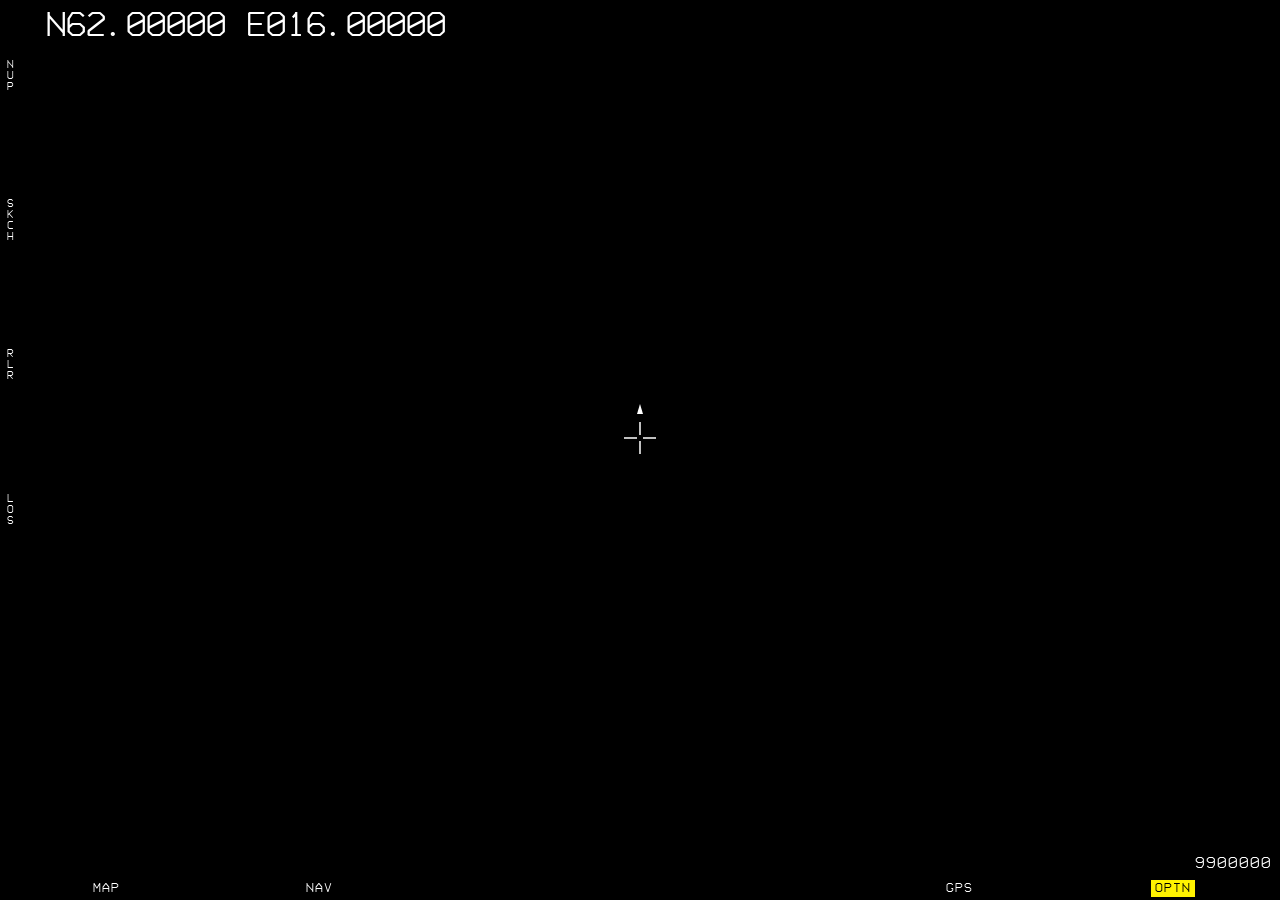
<file: map/mobile/index.html>
<!DOCTYPE html>
<html lang="en">
<head>
<meta charset="utf-8">
<meta name="viewport" content="width=device-width, initial-scale=1, maximum-scale=1, user-scalable=no, viewport-fit=cover">
<meta name="apple-mobile-web-app-capable" content="yes">
<meta name="mobile-web-app-capable" content="yes">
<meta name="apple-mobile-web-app-status-bar-style" content="black-translucent">
<meta name="apple-mobile-web-app-title" content="MFD MAP">
<meta name="theme-color" content="#000000">
<link rel="manifest" href="manifest.webmanifest">
<link rel="apple-touch-icon" href="icon-180.png">
<title>MFD MAP</title>
<!-- Palett, font, kompass, skalstock och DIAG ur datorns stilmallar - ingen kopia -->
<link rel="stylesheet" href="../../ui/layout.css">
<link rel="stylesheet" href="../../ui/style.css">
<link rel="stylesheet" href="../map.css">
<link rel="stylesheet" href="mobile.css">
</head>
<body>
  <div id="m-app">
    <div id="m-stage">
      <canvas id="m-map"></canvas>
      <!-- Laddning overst, koordinater (kartans mitt, min position, vald punkt), kompass -->
      <div id="m-load"><div id="m-load-bar"></div></div>
      <div id="m-hud"><div id="m-center"></div><div id="m-pos"></div><div id="m-sel"></div></div>
      <div id="map-compass">
        <svg viewBox="-50 -50 100 100" width="72" height="72">
          <g id="map-compass-rot">
            <circle r="40" class="cr-ring"/>
            <path d="M0,-40 L0,-34 M40,0 L34,0 M0,40 L0,34 M-40,0 L-34,0" class="cr-tick"/>
            <polygon points="0,-36 8,0 -8,0" class="cr-north"/>
            <polygon points="0,36 8,0 -8,0" class="cr-south"/>
            <text x="0" y="-44" class="cr-n">N</text>
          </g>
        </svg>
        <div id="map-compass-up"></div>
      </div>
      <div id="m-lower">
        <!-- Nederkantens langd i meter -->
        <div id="m-foot">
          <div id="map-scale"><span id="map-scale-txt"></span></div>
        </div>
      </div>
      <!-- Vanster kant, slot 1 overst, vertikal text. Tomma slots tar inga tryck -->
      <div id="m-side"></div>
      <!-- Syns medan ERSE halls ned -->
      <div id="m-erase" hidden>ERASE</div>
      <!-- OFFL: status medan rutorna sparas -->
      <div id="m-offl" hidden></div>
      <!-- Helskarmspanel (MAP, NAV, GOTO, OPTN, DIAG) -->
      <div id="m-panel" hidden></div>
    </div>
    <!-- Slot 1-6: bottenmarginalen -->
    <div id="m-bar"></div>
  </div>
  <input id="m-file" type="file" accept=".json,application/json" hidden>

<!-- DIAG forst: fangar aven fel under uppstarten. Aldrig config.js, store.js eller map/data/ -->
<script src="../diag.js"></script>
<script src="../sources.js"></script>
<script src="../mapview.js"></script>
<script src="../gpkg.js"></script>
<script src="../layers.js"></script>
<script src="../vtiles.js"></script>
<script src="../coords.js"></script>
<script src="../scale.js"></script>
<script src="../tools.js"></script>
<script src="../terrain.js"></script>
<script src="../draw.js"></script>
<script src="../lists.js"></script>
<script src="../marks.js"></script>
<script src="../export.js"></script>
<script src="touch.js"></script>
<script src="gps.js"></script>
<script src="offline.js"></script>
<script src="app.js"></script>
</body>
</html>
</file>
<file: ui/layout.css>
/* =====================================================================
   layout.css  -  SINGLE SOURCE OF TRUTH for MFD:ns layout och farger.

   Ingen sida och ingen vy far definiera egna skarmkoordinater. Allt
   harleds ur tokens harunder - andra --bezel eller --osb-w pa ETT stalle
   och hela panelen flyttar sig.

   Laddas FORE style.css (som bara stylar innehallet i varje vy).

   SLOTS
     DsMain      540x540  centrerad          -> .ds-main
     DsMainEX    640x640  hela displayen     -> .ds-mainex
     DsCornerTL/TR/BL/BR  70x70 i hornen     -> .ds-corner-*
     OSBslot0-19 46x30 runt kanten           -> .osb + .osb-<sida> + --i

   GEOMETRI (harledd, verifierat overlappsfri)
     Kantband 50 px. OSB-centrum = bezel + pitch*(i+0.5) = 104/212/320/428/536.
     Slotsen ar smalare an delningen, sa 70x70-hornen krockar aldrig.

   Se docs/ui-layout.md.
   ===================================================================== */

:root{
  /* ---- Palett (punkt 7) - skapa INGA nya fargvarianter ---- */
  --c-white:#ffffff;
  --c-red:#e60000;
  --c-yellow:#fff200;
  --c-green:#09ff00;
  --c-blue:#00f2ff;
  --c-magenta:#ff00d9;

  /* TEMAFARGEN = VIT. Namnen --green/--green-rgb/--green-dim ar historiska
     och behalls for att ui/radar.js laser dem via getComputedStyle - att doopa
     om dem vore en orelaterad refaktorering. Fargcyklingen (COLOR-knappen) ar
     borttagen, sa detta ar ett FAST varde: byt har for att byta huvudfarg.
     --green-dim = 50 % av temafargen (etiketter/siffror/ramar). */
  --green:var(--c-white);
  --green-rgb:255,255,255;
  --green-dim:rgb(128,128,128);
  --bg:#000000;

  /* ---- Display + slots ---- */
  --disp:640px;
  --bezel:50px;                 /* kantbandet dar OSB:erna sitter */
  --ds-main:540px;              /* = disp - 2*bezel */
  --ds-corner:70px;
  --ds-pad:10px;                /* innermarginal i DsMain */

  /* ---- OSB ---- */
  /* Slotens yta = markeringsramen = den fargade plattan.
     Bredden ar INTE langre takad av kantbandet: sidokolumnerna ankras numera i
     skarmkanten (left:0 / right:0) istallet for att centreras i bandet, sa de
     far vara bredare an --bezel. Det de da vaxer in over ar DsMains ytterkant,
     dar ingen vy har innehall (--ds-pad haller undan det).
     Hojden: tva textrader ar 2 x 17 px + 2 px ram = 36, sa 40 ger bada raderna
     plats med 2 px over. Vid 30 skar ramen genom rad 2. */
  --osb-w:56px;
  --osb-h:40px;
  --osb-font:17px;              /* BADA raderna - rad 2 ar lika stor som rad 1 */
  /* Delning mellan OSB-centrum. Rader och kolumner har EGNA varden: den
     fysiska knappdelningen ar inte densamma i sid- som i hojdled.
       X (topp/botten) - raden centreras kring displayens mitt.
       Y (vanster/hoger) - kolumnen ankras i NEDERSTA sloten (OSB 9 och 15) och
         vaxer uppat, sa den krymper mot botten nar pitch minskar.
         Tumregel: 1 px mindre pitch-y = 4 px lagre for oversta sloten (5/19). */
  --osb-pitch-x:100px;
  --osb-pitch-y:96px;
  --osb-y-anchor:520px;         /* centrum for OSB 9 / 15 - flyttar hela kolumnen */
  --osb-ind-w:40px;             /* vit indikator vid knapptryck */
  --osb-ind-h:20px;

  /* ---- ProgBar ---- */
  --pb-h:8px;                   /* standard */
  --pb-h-thin:3px;              /* MEDIA/OSC-varianten */
}

/* ===== Rot ============================================================ */
#mfd{ position:relative; width:var(--disp); height:var(--disp); overflow:hidden; }

/* ===== Data Slots ===================================================== */
.ds{ position:absolute; }
.ds-mainex{ left:0; top:0; width:var(--disp); height:var(--disp); z-index:0; }
.ds-main{
  left:var(--bezel); top:var(--bezel);
  width:var(--ds-main); height:var(--ds-main);
  z-index:1;
  border:1px solid var(--green-dim);
}
/* Hornen ar POSITIONERINGSCONTAINRAR. De ligger kant-i-kant med fonstret,
   sa innehall som ankras mot samma horn behaller exakt sina pixelvarden.
   overflow:visible - sliders sticker ut nagra px utanfor 70x70. */
.ds-corner{ width:var(--ds-corner); height:var(--ds-corner); overflow:visible; z-index:2; }
.ds-corner-tl{ left:0; top:0; }
.ds-corner-tr{ left:calc(var(--disp) - var(--ds-corner)); top:0; }
.ds-corner-bl{ left:0; top:calc(var(--disp) - var(--ds-corner)); }
.ds-corner-br{ left:calc(var(--disp) - var(--ds-corner)); top:calc(var(--disp) - var(--ds-corner)); }

/* ===== OSB-slots ====================================================== */
#osb-layer{ position:absolute; left:0; top:0; width:var(--disp); height:var(--disp); z-index:3; }

.osb{
  position:absolute;
  width:var(--osb-w); height:var(--osb-h);
  /* Texten ankras mot OVERKANTEN men centreras vagratt kring slotens
     lodrata mittlinje. Vore den centrerad aven lodratt skulle rad 1 hoppa
     uppat sa fort en rad 2 dyker upp (jfr AFK/OFF mot VOL) - knapparna
     skulle da inte ligga i linje med varandra. */
  display:flex; flex-direction:column; align-items:center;
  /* justify-content satts per SIDA harunder - texten orienteras mot den
     skarmkant sloten sitter narmast. */
  text-align:center;
  border:1px solid transparent;
  overflow:visible;             /* rad 2 och S-rader far spilla ut nedat */
}
/* Positionen raknas HELT ur tokens + --i (0-4), som components.js satter. */
.osb-top,.osb-bottom{
  left:calc(var(--disp) / 2 + var(--osb-pitch-x) * (var(--i) - 2) - var(--osb-w) / 2);
}
/* i = 4 ar den NEDERSTA sloten i bada kolumnerna (hoger 5-9, vanster 19-15),
   dvs OSB 9 respektive 15. Den ligger stilla pa --osb-y-anchor; de ovanfor
   dras nedat nar --osb-pitch-y minskar. */
.osb-left,.osb-right{
  top:calc(var(--osb-y-anchor) + var(--osb-pitch-y) * (var(--i) - 4) - var(--osb-h) / 2);
}
.osb-top{    top:calc((var(--bezel) - var(--osb-h)) / 2); }
.osb-bottom{ top:calc(var(--disp) - var(--bezel) + (var(--bezel) - var(--osb-h)) / 2); }
/* Ankrade i skarmkanten, inte centrerade i kantbandet - sa slotbredden kan
   overstiga --bezel utan att hamna utanfor displayen. */
.osb-left{   left:0; }
.osb-right{  left:calc(var(--disp) - var(--osb-w)); }

/* TEXTORIENTERING EFTER NARMASTE SKARMKANT.
   Overraden mot overkanten, underraden mot underkanten, kolumnerna centrerade.
   Tryckindikatorn foljer samma orientering (se .osb-ind langre ner) - annars
   skulle den hamna pa fel stalle nar texten inte langre ar toppankrad. */
.osb-top    { justify-content:flex-start; }
.osb-bottom { justify-content:flex-end; }
.osb-left, .osb-right{ justify-content:center; }

.osb.current{ border-color:var(--green); background:rgba(var(--green-rgb),.13); }
.osb.empty .lbl{ color:var(--green-dim); opacity:.35; }
/* TOGGLE PA (av/pa-funktioner): svart text i en vit ifylld ruta runt BARA
   texten. Satts av setPage (data.on) eller window.setOn(n, pa). Flerlagestogglar
   (ORI NUP/TRUE m.fl.) visar i stallet laget pa rad 2 (submode). */
.osb.on .lbl{ display:inline-block; background:var(--green); color:#000;
  -webkit-text-stroke:0.7px #000; padding:3px 3px 0; top:-2px; }
/* svart kontur = lite tjockare text. Padding + top:-2px flyttar RUTAN 2 px upp
   medan texten star kvar (glyferna sitter lagt i radhojden). */
/* Tva rader (rad 2 = submode): EN vit ruta over hela sloten, bada raderna svarta. */
.osb.on:has(.submode:not(:empty)){ background:var(--green); }
.osb.on:has(.submode:not(:empty)) .lbl{ background:none; padding:0; top:0; }
.osb.on:has(.submode:not(:empty)) .lbl,
.osb.on:has(.submode:not(:empty)) .submode{ color:#000; -webkit-text-stroke:0.7px #000; }

/* ---- Rad 1 = etikett, rad 2 = submode. Max 4 tecken per rad. ----
   Tjock svart outline -> lasbart mot radarns bakgrund. Ofarligt pa ovriga
   sidor (svart mot svart bakgrund). */
.osb .lbl{
  display:block; white-space:nowrap;
  font-size:var(--osb-font); font-weight:700; letter-spacing:1px; line-height:1;
  -webkit-text-stroke:2.5px #000; paint-order:stroke fill;
}
.osb .submode{
  display:block; white-space:nowrap;
  font-size:var(--osb-font); line-height:1; letter-spacing:1px;   /* vit som rad 1 */
  -webkit-text-stroke:2px #000; paint-order:stroke fill;
}
.osb .submode:empty{ display:none; }

/* ---- Variant S (Small): kompakt datautlasning, upp till 3 rader ----
   Samma fysiska slot - bara annan typografi. Valjs per knapp via
   size:"S" i pages/ eller window.setOsbSize(n,'S') i runtime. */
.osb-s .lbl{ font-size:12px; line-height:1.2; }
.osb-s .lbl .sr{ display:block; font-size:12px; line-height:1.2; white-space:nowrap; }
.osb-s .submode{ font-size:11px; }

/* ---- Knappnummer: OVERLAY, paverkar aldrig radlayouten ----
   Ligger OVANFOR sloten. Sedan texten ankras mot overkanten finns det ingen
   ledig yta kvar inne i rutan - dar skulle numret hamna ovanpa etiketten. */
.osb-num{
  position:absolute; top:-11px; left:50%; transform:translateX(-50%);
  font-size:9px; font-weight:400; letter-spacing:0;
  color:var(--green-dim); pointer-events:none;
  -webkit-text-stroke:2px #000; paint-order:stroke fill;
}
body.hide-numbers .osb-num{ display:none; }
/* Testsidan har inga etiketter alls - da far numret hela rutan. */
body.test-mode .osb-num{ position:static; transform:none; font-size:var(--osb-font);
  color:var(--green); display:block; }

/* ---- Nedtryckt: 30x15 vit indikator ----
   Ligger BAKOM texten och i linje med RAD 1. Med toppankrad text finns ingen
   ledig yta inne i sloten, sa en indikator ovanpa skulle strecka over etiketten.
   Texten har svart outline och blir darfor fullt lasbar mot det vita faltet. */
.osb-ind{
  position:absolute; left:50%; transform:translateX(-50%);
  top:calc((1em - var(--osb-ind-h)) / 2);      /* overraden: i linje med rad 1 */
  width:var(--osb-ind-w); height:var(--osb-ind-h);
  background:var(--c-white); display:none; pointer-events:none;
  z-index:0;
}
.osb .lbl, .osb .submode{ position:relative; z-index:1; }   /* texten ovanpa faltet */
/* Samma kantorientering som texten. */
.osb-left .osb-ind, .osb-right .osb-ind{ top:50%; transform:translate(-50%,-50%); }
.osb-bottom .osb-ind{ top:auto; bottom:calc((1em - var(--osb-ind-h)) / 2); }
.osb.active .osb-ind{ display:block; }

/* Farglagd bakgrund pa HELA sloten - exakt samma yta som markeringsramen
   (.osb.current), inte bara bakom textens glyfer. Anvands av GHPC:s sakring:
   gron = SAFE (vapnen sparrade), gul = ARM.
   Ligger EFTER .osb.current med samma specificitet och vinner darfor over
   dess bakgrund. */
.osb.bg-safe{ background:var(--c-green); }
.osb.bg-arm { background:var(--c-yellow); }

/* Pa fargad platta blir texten SVART. Outlinen byter till plattans farg -
   en svart outline runt svart text vore osynlig, och en ljus skulle gora
   glyferna luddiga. */
.osb.bg-safe .lbl, .osb.bg-safe .submode{ color:#000; -webkit-text-stroke:2px var(--c-green); }
.osb.bg-arm  .lbl, .osb.bg-arm  .submode{ color:#000; -webkit-text-stroke:2px var(--c-yellow); }

/* Tryckmarkoren ska synas OVANPA text och platta. Bara har - pa vanliga
   knappar ligger den kvar BAKOM texten, annars streckar den over etiketten
   (det var ett medvetet val nar toppankrad text infordes). */
.osb.bg-safe .osb-ind, .osb.bg-arm .osb-ind{ z-index:3; }

/* Blinkande RAM (inte hela knappen). GHPC: vald ammunition som annu inte natt
   patronlaget blinkar, medan den som ligger i loppet har solid ram - sa man ser
   direkt att bytet inte gatt igenom an. Animation slar vanliga deklarationer,
   sa den vinner over .osb.current utan !important. */
@keyframes osb-lit-blink{
  0%,49%  { border-color:var(--green); background:rgba(var(--green-rgb),.13); }
  50%,100%{ border-color:transparent; background:transparent; }
}
.osb.lit-blink{ animation:osb-lit-blink .6s steps(1,end) infinite; }

/* Blink: hall-in-varning pa STOP / SYS OFF (mellan 2s och 4s) */
@keyframes osb-blink{ 0%,49%{ opacity:1; } 50%,100%{ opacity:.12; } }
.osb.blink{ animation:osb-blink .5s steps(1,end) infinite; }

/* ===== ProgBar ======================================================== */
/* Standard 8 px. MEDIA/OSC anvander .thin (3 px) - den look som redan ar
   godkand dar. Langden ar flexibel (satts av anvandaren av komponenten). */
.pb{ width:100%; height:var(--pb-h); overflow:hidden; background:rgba(var(--green-rgb),.18); }
.pb.thin{ height:var(--pb-h-thin); }
.pb-fill{ display:block; height:100%; width:0%; background:var(--green); }
.pb-fill.c-white{ background:var(--c-white); }
.pb-fill.warn{ background:var(--c-yellow); }
.pb-fill.crit{ background:var(--c-red); }

/* ===== Gauge ========================================================== */
/* TELEM:s design ar source of truth: 200-graders bage (220 -> 20 grader),
   gapet nere till hoger dar digitalrutan sitter SOM EN DEL av gaugen.
   Byggs av makeGauge()/makeNetGauge() i components.js. */
.gauge{ width:150px; text-align:center; }
.gauge svg{ width:150px; height:117px; display:block; }
.g-dial{ fill:none; stroke:var(--green); stroke-width:2; stroke-linecap:butt; }
.g-red{ fill:none; stroke:var(--c-red); stroke-width:3; stroke-linecap:butt; }
.g-needle{ stroke:var(--green); stroke-width:2.5; transition:transform .6s ease; }
.g-needle.hot{ stroke:var(--c-red); }
.g-box{ fill:#000; stroke:var(--green); stroke-width:1.5; }
.g-val{ fill:var(--green); font-size:15px; font-weight:700;
        font-family:'ViperDisplay',"Consolas",monospace; }
.g-val.hot{ fill:var(--c-red); }
.g-label{ font-size:12px; letter-spacing:2px; color:var(--green-dim); }
.g-label:empty{ display:none; }
/* Storlekar: samma gauge, bara skalad (allt i SVG:n foljer med, aven
   siffrorna). Ingen designvariant - geometrin ar densamma. */
.gauge.g-m{ width:118px; }
.gauge.g-s{ width:86px; }
.gauge.g-m svg, .gauge.g-s svg{ width:100%; height:auto; }
/* NET-gaugens tva visare: temafargen = upload, bla = download */
.g-needle.n-down{ stroke:var(--c-blue); }
text.g-val.n-down{ fill:var(--c-blue); stroke:none; font-size:13px; }
text.g-val.n-up{ font-size:13px; }

/* DCLT (RADAR-sidan): doljer en OSB-plats utan att flytta nagot.
   visibility, inte display - slotgeometrin ska ligga kvar orord. */
.osb.dclt-hidden{visibility:hidden}
</file>
<file: ui/style.css>
/* =====================================================================
   style.css  -  INNEHALLSSTYLING per vy.

   All GEOMETRI (slots, OSB-positioner) och alla FARGER ligger i
   layout.css - lagg inga skarmkoordinater eller nya fargvarianter har.
   En vy fyller sin slot; den vet inte var sloten sitter.
   ===================================================================== */

@font-face{
  font-family:'ViperDisplay';
  src:url('fonts/ViperDisplay-Bold.ttf') format('truetype');
  font-weight:100 900;
  font-style:normal;
}
*{box-sizing:border-box; margin:0; padding:0; border-radius:0;}
html,body{
  width:100%; height:100%; overflow:hidden;
  background:var(--bg);
  font-family:'ViperDisplay',"Consolas","Lucida Console",monospace;
  color:var(--green);
  user-select:none; cursor:default;
}
/* Panelen skalas av app.js (fitToWindow) och centreras har, sa en eventuell
   overbliven remsa hamnar jamnt fordelad istallet for allt pa ena sidan. */
body{ display:flex; align-items:center; justify-content:center; }

/* ===== Vyer i DsMain =================================================
   OBS: deklarera INTE display i en #view-*-regel - en ID-regel har hogre
   specificitet an .view[hidden]{display:none}, sa vyn skulle da aldrig
   doljas (lag kvar pa ALLA sidor). */
.view{
  position:absolute; inset:0; padding:var(--ds-pad);
  display:flex; flex-direction:column; align-items:center; justify-content:center;
}
.view[hidden]{ display:none; }
.title{ position:absolute; top:12px; left:0; right:0; text-align:center;
        font-size:15px; letter-spacing:3px; opacity:.6; }

/* ===== Fonster-overlays ==============================================
   Sliders och ringen ligger i sina hornslots (DsCornerTL/TR/BL). De ar
   ankrade mot SAMMA horn som sloten, sa pixelvardena ar identiska med
   fore slot-migreringen. */
#focus-frame{ position:fixed; inset:5px; border:4px solid var(--green); pointer-events:none; display:none; z-index:50; }
body.note-input #focus-frame{ display:block; }
/* Huvudvolym (DsCornerTL) */
#master-vol{ position:absolute; top:27px; left:52px; width:8px; height:50px; background:rgba(var(--green-rgb),.16); display:none; }
#master-vol .mv-fill{ position:absolute; left:0; bottom:0; width:100%; background:var(--green); }
/* MFD-bakgrundsljus (DsCornerBL) */
#backlight{ position:absolute; bottom:27px; left:52px; width:8px; height:50px; background:rgba(var(--green-rgb),.16); display:none; }
#backlight .bl-fill{ position:absolute; left:0; bottom:0; width:100%; background:var(--green); }
/* UI-fonstrets egen ljusstyrka (DsCornerTR) */
#screen-bright{ position:absolute; top:27px; right:52px; width:8px; height:50px; background:rgba(var(--green-rgb),.16); display:none; }
#screen-bright .sb-fill{ position:absolute; left:0; bottom:0; width:100%; background:var(--green); }

/* ===== RADAR (DsMainEX) ==============================================
   Canvasen fyller hela displayytan, bakom OSB-lagret. I radarlage ar
   #mfd genomskinligt for musen sa muspekaren nar canvasen (knapparna ar
   fysiska - inget i OSB-lagret behover mus). */
#radar-full{ position:absolute; inset:0; }
#radar-full[hidden]{ display:none; }
#radar-full canvas{ width:100%; height:100%; display:block; }
body.radar-mode .ds-main{ border-color:transparent; }
body.radar-mode .title{ display:none; }
body.radar-mode #mfd{ pointer-events:none; }
body.radar-mode #radar-full{ pointer-events:auto; }
/* Anpassad muspekare pa RADAR. Faller tillbaka pa vanlig pil om filen saknas. */
body.radar-mode, body.radar-mode *{ cursor:url('cursor.png') 22 22, auto; }
/* RADAR SCALE-pilar (19=upp/18=ner): SVG-chevron injiceras av app.js.
   Chevronen ar 20 px hog och ankras - som all etikettext - mot slotens
   OVERKANT. Den knuffas darfor ned sa den hamnar lodratt centrerad i sloten:
   (osb-h - 2*ram - svg-hojd) / 2 = (30 - 2 - 20) / 2 = 4 px. */
body.radar-mode #osb-19 .lbl svg, body.radar-mode #osb-18 .lbl svg{
  display:block; transform:translateY(4px);
}

/* ===== WTHR - allt inom DsMain: tidslinje, karta, METAR ================ */
#wthr-scale{ font-size:var(--osb-font); letter-spacing:0; color:var(--green); }
/* Kartan fyller HELA DsMain; tidslinjen och inforaden ligger ovanpa, tatt
   mot over- resp. underkanten (svart kontur sa texten syns mot kartan). */
#view-wthr{ padding:0; }
#wthr-canvas{ position:absolute; top:0; bottom:0; left:24px; width:calc(100% - 48px); height:100%; display:block; }
#wthr-tl{ position:absolute; left:0; right:0; top:0; height:30px; width:100%; display:block; pointer-events:none; }
#wthr-info{ position:absolute; left:6px; right:6px; bottom:4px; font-size:13px; line-height:16px;
  -webkit-text-stroke:3px #000; paint-order:stroke fill; pointer-events:none; }
#wthr-info .wi-wx{ color:var(--c-blue); white-space:nowrap; overflow:hidden; }
#wthr-info .wi-metar{ color:var(--c-yellow); }
#wthr-info svg{ vertical-align:-2px; }
body.wthr-mode .title{ display:none; }
body.wthr-mode #mfd{ pointer-events:none; }
body.wthr-mode #wthr-canvas{ pointer-events:auto; }
/* CRSR: litet harkors med lucka i mitten (vit med svart kant), hotspot i mitten */
body.wthr-mode, body.wthr-mode *{ cursor:url("data:image/svg+xml,%3Csvg xmlns='http://www.w3.org/2000/svg' width='21' height='21'%3E%3Cg stroke-linecap='square'%3E%3Cpath d='M10.5 1v6M10.5 14v6M1 10.5h6M14 10.5h6' stroke='%23000' stroke-width='4'/%3E%3Cpath d='M10.5 1v6M10.5 14v6M1 10.5h6M14 10.5h6' stroke='%23fff' stroke-width='2'/%3E%3C/g%3E%3C/svg%3E") 10 10, crosshair; }
body.wthr-mode #osb-19 .lbl svg, body.wthr-mode #osb-18 .lbl svg{ display:block; transform:translateY(4px); }
/* FORE-tabellen */
/* FORC: klammer overst (samma som TELM:s FANS/CONS), en rad per dygn.
   Kolumner: dag | vader | min | temperaturband | max | mm | vind (byar under). */
#view-wfore{ justify-content:flex-start; }
#wfore-tab{ width:100%; box-sizing:border-box; padding:30px 8px 0; }
#wfore-tab .tl-brk{ margin:0 0 14px; }
/* Ortnamnet langst till vanster i klammern */
#wfore-tab .wf-brk span{ left:10px; transform:none; }
.wf-rad{ display:grid; grid-template-columns:52px 104px 38px 1fr 38px 40px 62px;
  column-gap:8px; align-items:center; height:58px; font-size:18px; font-weight:700; letter-spacing:1px; }
.wf-rad + .wf-rad{ border-top:1px solid rgba(var(--green-rgb),.22); }
.wf-hdr{ height:22px; font-size:12px; font-weight:400; color:var(--green-dim); }
.wf-hdr + .wf-rad{ border-top:none; }
.wf-r{ text-align:right; }
.wf-dag small{ display:block; font-size:12px; font-weight:400; color:var(--green-dim); }
.wf-kat{ font-size:13px; white-space:nowrap; }
.wf-min{ color:var(--green-dim); }
.wf-band{ position:relative; height:6px; border-left:1px solid var(--green-dim); border-right:1px solid var(--green-dim);
  background:rgba(var(--green-rgb),.12); }
.wf-band i{ position:absolute; top:0; bottom:0; background:var(--green); }
.wf-nb{ color:var(--c-blue); }
.wf-noll{ color:var(--green-dim); }
.wf-vind svg{ vertical-align:-1px; margin-right:3px; }
.wf-vind small{ display:block; font-size:12px; font-weight:400; color:var(--green-dim); }

/* ---- FLTR-sidan (RADAR): ]-klammer + vertikal etikett till hoger om
   HI/LO-paren. Klammern byggs av ramar - ingen glyf, skarpa horn. ---- */
.fl-group{ position:absolute; left:2px; display:flex; align-items:center; gap:6px; }
#fl-alt{ top:22px; height:150px; }
#fl-spd{ top:212px; height:150px; }
.fl-brk{ width:10px; height:100%; border-top:2px solid var(--green);
  border-right:2px solid var(--green); border-bottom:2px solid var(--green); }
.fl-txt{ writing-mode:vertical-rl; text-orientation:upright;
  letter-spacing:1px; font-size:16px; font-weight:700; }
/* Inmatningslage: HI/LO-knappen som just tar emot siffror blinkar */
.osb.fl-input{ border-color:var(--green); animation:osb-blink 1s steps(2,start) infinite; }

/* ===== Startup BIT (helskarmsoverlay, ovanpa allt) ===================
   Ligger UTANFOR #mfd och foljer darfor fonstret, inte den skalade panelen. */
#bit-full{ position:fixed; inset:0; width:auto; height:auto; z-index:200; background:#000; }
#bit-full[hidden]{ display:none; }
#bit-full.c-red{ background:var(--c-red); }
#bit-full.c-yellow{ background:var(--c-yellow); }
#bit-full.c-green{ background:var(--c-green); }
#bit-full .bit-grid{ display:grid; width:100%; height:100%;
  grid-template-columns:repeat(3,1fr); grid-template-rows:repeat(3,1fr); }
#bit-full .bit-grid div{ border:1px solid var(--c-white); }

/* ===== Alerts Framework (ui/alerts.js ritar; alerts/core.py ager laget)
   Fyller hemskarmens mittyta (klockan i MIN-lage = fritt). ============= */
#view-clock{ position:absolute; }
#alerts{ position:absolute; inset:0; display:flex; flex-direction:column;
  flex-wrap:wrap; align-content:center; justify-content:center; gap:1px 22px;
  font-size:15px; letter-spacing:1px; text-align:left;
  visibility:visible; }   /* MIN/OFF-laget gommer hela #view-clock (visibility) -
                             listan maste uttryckligen synas anda (tom = osynlig) */
.al-line.crit{ color:var(--c-red); }
.al-line.warn{ color:var(--c-yellow); }
.al-line.note{ color:var(--c-blue); }

/* ===== Klocka / hemskarm ============================================= */
.clock{ font-size:74px; font-weight:700; letter-spacing:4px; }
.tz-date{ font-size:19px; margin-top:10px; letter-spacing:1px; opacity:.85; }
.week{ font-size:16px; margin-top:5px; letter-spacing:2px; opacity:.6; }
/* MIN-lagets kompakta utlasning i DsMains ovre horn */
.corner-clock{ position:absolute; top:10px; font-size:25px; font-weight:700;
  letter-spacing:2px; opacity:.85; display:none; }
.cc-left{ left:14px; } .cc-right{ right:14px; }

/* ===== WNDW: fonstervaljare (hemskarm plats 19, hall 1s) ==============
   Ett namn per OSB pa overraden. Cellerna HARLEDS ur OSB-tokens sa de sitter
   exakt over sin knapp aven om knappdelningen andras (jfr TIMER-klamrarna). */
#wndw-pick{ position:absolute; left:0; right:0; top:8px; height:34px; }
#wndw-pick[hidden]{ display:none; }
#wndw-pick .wp{
  position:absolute; top:0; width:var(--osb-pitch-x);
  text-align:center; font-size:13px; font-weight:700; letter-spacing:1px;
  overflow:hidden; text-overflow:ellipsis; white-space:nowrap;
}
/* Overradens vanliga etiketter MORKAS men slacks inte: deras normala funktion ar
   avstangd sa lange valjaren ar oppen, men de ska fortfarande ga att lasa.
   --green-dim ar 50 % av temafargen - samma dampning som knappnumren. */
body.wndw-pick .osb-top .lbl,
body.wndw-pick .osb-top .submode{ color:var(--green-dim); opacity:1; }

/* ---- CONFIG-lagen ---- */
body.hide-border .ds-main{ border-color:transparent; }
body.hide-border .title{ display:none; }
body.time-min #view-clock, body.time-off #view-clock{ visibility:hidden; }
body.on-home.time-min .corner-clock{ display:block; }
/* WNDW-valjaren TAR OVER overkanten - annars skriver den over hornklockan,
   datumet och sidtiteln, som ligger pa samma hojd. Regeln maste komma EFTER
   raden ovan och ha minst samma specificitet, annars vinner den. */
body.wndw-pick.on-home .corner-clock{ display:none; }
body.wndw-pick .title{ display:none; }

/* ===== TEST-sida ===================================================== */
.test-big{ font-size:88px; font-weight:700; letter-spacing:6px; }
.osb.test-lit{ background:var(--green); color:#000; }

/* ===== NOTE-sida ===================================================== */
#note-field{
  flex:1; width:100%; resize:none;
  background:transparent; color:var(--green);
  border:none; padding:12px; font-family:inherit; font-size:18px;
  line-height:1.4; outline:none;
}
#note-field:read-only{ opacity:.65; }

/* ===== VOL-sida: 5 horisontella sliders ============================== */
.vol-rows{ width:90%; height:100%; display:flex; flex-direction:column;
  justify-content:space-around; padding:16px 0; }
.vol-row{ display:flex; flex-direction:column; gap:5px; }
.vol-head{ display:flex; justify-content:space-between; align-items:baseline; }
.vol-name{ font-size:16px; color:var(--green-dim); overflow:hidden;
  text-overflow:ellipsis; white-space:nowrap; }
.vol-val{ font-size:16px; font-weight:700; color:var(--green); }

/* ===== Telemetri-sidor =============================================== */
/* FANS/DISKS ar listor -> ankras uppat. TELEM:s ECAM-block centreras i DsMain
   (bade horisontellt och vertikalt) - DsMain ar 44 px hogre an den gamla
   ritytan, sa flex-start skulle lamna ett tomt band nertill. */
#view-disks{ justify-content:flex-start; padding-top:24px; gap:8px; }
.tsec{ width:100%; }
.tsec-h{
  font-size:13px; letter-spacing:3px; color:var(--green-dim);
  border-bottom:1px solid rgba(var(--green-rgb),.22); padding-bottom:2px; margin-bottom:4px;
}
/* TELM: tva lika breda halvor, tva rader. Rad 1 = matare | FPS,
   rad 2 = FANS | CONS (klamrarna hamnar darmed pa samma hojd).
   Gauge-designen ligger i layout.css. Sidtiteln doljs (se nedan). */
#view-telem1{ justify-content:space-between; padding-top:10px; padding-bottom:22px; }
/* Vanster halva ar bredare: tva stora matare + rubrik ska rymmas bredvid varandra */
.tl-row{ display:grid; grid-template-columns:1.2fr 0.8fr; column-gap:18px; width:100%; }
.tl-col{ display:flex; flex-direction:column; align-items:center; gap:8px; min-width:0; }
/* Rubriken star uppe mellan de tva matarna, i hojd med bagarna */
.tl-pair{ display:flex; align-items:flex-start; }
.tl-h{ font-size:14px; letter-spacing:1px; width:42px;
  text-align:center; margin-top:25px; }
.tl-h.s{ font-size:12px; width:36px; margin-top:20px; }
.tl-small{ display:flex; justify-content:space-between; width:100%; padding:0 6px; }

/* FPS: 60 s-snitt (bla) | 1 % low (gul). Flaskhalsen under i fargkod. */
.tl-fps{ gap:6px; padding-top:6px; }
.fps-h{ font-size:24px; font-weight:700; letter-spacing:1px; }
.fps-v{ font-size:20px; font-weight:700; }
#fps-avg{ color:var(--c-blue); }
#fps-low{ color:var(--c-yellow); }
.fps-b{ font-size:16px; font-weight:700; min-height:20px; }
.fps-b.gpu{ color:var(--c-green); }
.fps-b.cpu{ color:var(--c-yellow); }
/* Vilken app siffrorna galler - annars gar det inte att se om FPS:en
   kommer fran spelet eller fran nagot annat som ritar. */
/* Grafer (makeGraph i app.js): bildtid under FPS pa TELM, och de tre pa
   GRPH-sidan. Pa TELM ligger den i den tomma ytan under FPS-blocket - inget
   annat pa sidan flyttas av den. SVG:n skalas fritt (preserveAspectRatio
   none), sa linjerna har non-scaling-stroke och etiketterna ar HTML ovanpa -
   annars skulle bada tanjas. */
.tl-graph{ position:relative; width:100%; height:100px; margin-top:6px; }
.tl-graph svg, .gr-graf svg{ width:100%; height:100%; display:block; }
/* Utan ram - en dampad baslinje ger grafen en botten att sta pa. */
.tg-bas{ stroke:var(--green-dim); stroke-width:1; vector-effect:non-scaling-stroke; }
.tg-a, .tg-b{ fill:none; stroke-width:1.5; vector-effect:non-scaling-stroke; }
.tg-a{ stroke:var(--c-white); }
.tg-b{ stroke:var(--c-blue); }
.tg-ref{ stroke:var(--green-dim); stroke-width:1; stroke-dasharray:3 3;
  vector-effect:non-scaling-stroke; }
.tg-lbl{ position:absolute; font-size:11px; line-height:12px; letter-spacing:1px;
  color:var(--green-dim); }
.tg-tl{ left:3px; top:2px; }
.tg-bl{ left:3px; bottom:2px; }
.tg-tr{ right:3px; top:2px; }
.tg-tr .gpu{ color:var(--c-blue); }
/* GRPH-sidan: tre grafer staplade, rubrik till vanster */
#view-grph{ justify-content:space-around; padding:30px 14px 24px; }
.gr-rad{ display:flex; align-items:stretch; gap:10px; width:100%; height:130px; }
.gr-h{ width:44px; font-size:14px; letter-spacing:1px; padding-top:2px; }
.gr-graf{ position:relative; flex:1; }
.fps-app{ font-size:12px; letter-spacing:1px; color:var(--green-dim);
  max-width:100%; overflow:hidden; white-space:nowrap; text-overflow:ellipsis; }

/* Klammer: overkant med nedvikta andar, rubriken bryter linjen i mitten.
   Samma formsprak som TMR/FLTR-klamrarna - ramar, skarpa horn, ingen glyf. */
.tl-brk{ position:relative; width:100%; height:9px; margin-top:8px;
  border:2px solid var(--green); border-bottom:none; }
.tl-brk span{ position:absolute; left:50%; top:-10px; transform:translateX(-50%);
  padding:0 8px; background:var(--bg); font-size:14px; line-height:16px; letter-spacing:1px; }

/* 2x2: C1 C2 overst, C3 CPU under. */
.tl-fans{ display:grid; grid-template-columns:1fr 1fr; justify-items:center; width:100%; }
.tl-fan{ display:flex; flex-direction:column; align-items:center; }
/* Namnet foljer bagens vanstra sida, som i skissen */
.tl-fan-n{ font-size:13px; height:16px; transform:translate(-18px, 12px) rotate(-35deg);
  transform-origin:center; }
.tl-cons{ width:100%; padding:4px 8px 0; display:flex; flex-direction:column; gap:4px; }
.tl-app{ display:flex; justify-content:space-between; gap:8px; font-size:15px; }
.tl-app span:first-child{ overflow:hidden; white-space:nowrap; text-overflow:ellipsis; }
body.telem-mode .title{ display:none; }
/* Diskar - baren ar standard-ProgBar (.pb), fargen visar fyllnadsgrad */
.disk{ margin:11px 0; font-size:17px; }
.disk-h{ display:flex; justify-content:space-between; font-weight:700; color:var(--green); }
.disk .pb{ margin:6px 0; }
.disk-f{ font-size:15px; color:var(--green); opacity:.9; }

/* ===== FPV: stickoverlay (SPEC > FPV) ===============================
   EN ruta som fyller HELA DsMain, med hartkors och en prick. Vanster skarm
   visar vanster spak, hoger skarm den hogra (valet gors i fpv.py).
   Pricken flyttas med transform fran ui/fpv.js ~30 ggr/s - ingen layout
   ritas om. */
#view-fpv{ padding:0; }
.fpv-box{ position:relative; width:100%; height:100%;
  border:1px solid var(--green-dim); }
/* Hartkorset: tva 1 px-linjer genom mitten */
.fpv-box::before, .fpv-box::after{ content:''; position:absolute;
  background:rgba(var(--green-rgb),.35); }
.fpv-box::before{ left:0; right:0; top:50%; height:1px; }
.fpv-box::after{ top:0; bottom:0; left:50%; width:1px; }
.fpv-dot{ position:absolute; left:50%; top:50%; width:20px; height:20px;
  margin:-10px 0 0 -10px; border:2px solid var(--green); background:var(--bg); }
.fpv-val{ position:absolute; left:8px; top:6px;
  font-size:14px; letter-spacing:1px; color:var(--green-dim); }
.fpv-link{ position:absolute; left:0; right:0; top:50%; margin-top:-11px;
  text-align:center; font-size:20px; font-weight:700; color:var(--c-red); }

/* ===== MEDIA-vyn ======================================================
   Oscilloskop (ui/scope.js) ELLER medieinfo - OSC-knappen vaxlar.
   Grundlage = medieinfo (skopet doljs). */
#view-now{ padding:0; }
#scope-canvas{ width:100%; height:100%; display:block; background:#000; }
#scope-canvas[hidden]{ display:none; }
/* Infolaget (OSC av): storre omslag UTAN ram, allt forskjutet nedat */
#np-info{ position:absolute; inset:0; display:flex; flex-direction:column;
  align-items:center; justify-content:center; padding-bottom:26px; }
#np-info[hidden]{ display:none; }
.np-art-wrap{ width:230px; height:230px; position:relative; margin:34px 0 18px; }
#np-art{ width:100%; height:100%; object-fit:cover; display:none; }
.np-noart{ position:absolute; inset:0; display:flex; align-items:center;
  justify-content:center; font-size:96px; color:var(--green-dim); }
.np-title{ font-size:22px; font-weight:700; text-align:center; line-height:1.2;
  display:-webkit-box; -webkit-line-clamp:2; -webkit-box-orient:vertical;
  overflow:hidden; max-width:92%; }
.np-artist{ font-size:16px; opacity:.7; margin-top:5px; text-align:center;
  white-space:nowrap; overflow:hidden; text-overflow:ellipsis; max-width:92%; }
/* Foten: progressbar + metadata. Delas av bada lagen, byter skepnad via .osc-on. */
#np-foot{ position:absolute; left:0; right:0; bottom:0; padding:0 2%; }
/* Liten volymindikator pa MEDIA (visas 1.5 s nar VOL +/- anvands) */
#np-vol{ position:absolute; left:14%; right:14%; bottom:34px; z-index:5; }
#np-vol[hidden]{ display:none; }
#np-vol-num{ display:block; font-size:13px; letter-spacing:2px;
  color:var(--green-dim); margin-bottom:4px; text-align:center; }
.np-meta{ display:flex; justify-content:space-between; align-items:baseline;
  font-size:14px; opacity:.75; margin-top:5px; letter-spacing:1px; }
#np-tech{ display:none; }                       /* teknisk info bara i OSC-laget */
/* OSC-laget: den TUNNA baren (.pb.thin) allra langst ner, teknisk info till
   vanster och aterstaende tid till hoger. */
#view-now.osc-on #np-foot{ padding:0; }
#view-now.osc-on .np-meta{ font-size:12px; margin-top:3px; padding:0 2px; }
#view-now.osc-on #np-tech{ display:inline; }
/* VOL +/- (plats 19/18) storre an vanlig etikett */
body.media-mode #osb-19 .lbl, body.media-mode #osb-18 .lbl{ font-size:30px; line-height:1; }
/* "VOL" mellan +/- pa plats 19/18 (positioneras fran knapparnas rects i app.js) */
#vol-mid, .osb-mid{ position:fixed; z-index:60; font-size:15px; font-weight:700;
  letter-spacing:2px; color:var(--green-dim); pointer-events:none;
  -webkit-text-stroke:2px #000; paint-order:stroke fill; }
#vol-mid[hidden], .osb-mid[hidden]{ display:none; }

/* ===== TIMER-sidan (nedrakning / stoppur) ============================ */
#view-timer{ gap:4px; }

/* Klamrar under +/- paren: 0/1 = HRS, 2/3 = MIN. Oppningen vetter UPPAT mot
   knapparna (ingen overkant) - samma konstruktion som FLTR-sidans ]-klammer,
   fast vriden ett kvarts varv. Byggd av ramar: skarpa horn, ingen glyf.
   Positionen HARLEDS ur OSB-tokens sa klamrarna foljer med om delningen andras.
   x = OSB-centrum - DsMains vanstra innerkant (bezel + 1 px ram). */
/* Sidtiteln ar dold pa TMR-sidan (se nedan) - klamrarna kan darfor ligga hogt.
   Golvet ar top:0 (= DsMains innerkant, 11 px under knappraden). */
.tm-brk{
  position:absolute; top:12px; height:10px;
  border:2px solid var(--green); border-top:none;
}
.tm-brk span{
  position:absolute; left:0; right:0; top:13px; text-align:center;
  font-size:16px; font-weight:700; letter-spacing:1px;
}
#tm-brk-h{ left:calc(var(--disp) / 2 - var(--bezel) - 1px - 2 * var(--osb-pitch-x));
           width:var(--osb-pitch-x); }
#tm-brk-m{ left:calc(var(--disp) / 2 - var(--bezel) - 1px);
           width:var(--osb-pitch-x); }

/* Sidtiteln doljs har - klamrarna HRS/MIN mots med den i overkanten, och sidan
   ar entydig utan den (MODE-knappen visar CD/SW). */
body.timer-mode .title{ display:none; }

/* +/- (plats 0-3) storre an vanlig etikett - samma grepp som VOL +/- pa MEDIA */
body.timer-mode #osb-0 .lbl, body.timer-mode #osb-1 .lbl,
body.timer-mode #osb-2 .lbl, body.timer-mode #osb-3 .lbl{ font-size:30px; line-height:1; }

.tm-big{ font-size:62px; font-weight:700; letter-spacing:2px; line-height:1.05;
  font-variant-numeric:tabular-nums; }
.tm-big.run{ color:var(--green); }
.tm-big.done{ color:var(--c-red); animation:osb-blink 1s steps(2,start) infinite; }
/* Undertexten visar numera BARA slutlarmet - RUNNING/STOPPED framgar av att
   siffrorna tickar och av START/STOP-etiketten pa plats 17. */
.tm-sub{ font-size:15px; letter-spacing:2px; color:var(--c-red); font-weight:700;
  min-height:19px; }
.tm-barwrap{ width:70%; margin-top:14px; }

/* Stoppurslage: ingen progressbar (inget mal att gora framsteg mot) - i stallet
   varvtider. display satts pa BARNEN, aldrig pa #view-timer sjalv (ID-regeln
   skulle sla .view[hidden] och vyn skulle ligga kvar pa alla sidor). */
.tm-laps{ display:none; margin-top:10px; font-size:17px; line-height:1.35;
  letter-spacing:1px; font-variant-numeric:tabular-nums; text-align:center; }
.tm-laps .lp-n{ color:var(--green-dim); margin-right:10px; }
#view-timer.tm-sw .tm-barwrap{ display:none; }
#view-timer.tm-sw .tm-laps{ display:block; }

/* Nedrakningsring i DsCornerTR. Visas pa ALLA sidor sa lange en nedrakning gar. */
#tm-ring{ position:absolute; top:27px; right:27px; width:40px; height:40px; }
#tm-ring[hidden]{ display:none; }
.tmr-edge{ fill:none; stroke:#000; stroke-width:12; }   /* svart kontur underst */
.tmr-track{ fill:none; stroke:rgba(var(--green-rgb),.20); stroke-width:8; }
.tmr-fill{ fill:none; stroke:var(--green); stroke-width:8; stroke-linecap:butt; }


/* ===== SPEC > GHPC ====================================================
   Allt harleds ur tokens i layout.css. Vyn ligger i DsMain, vars origo ar
   (--bezel, --bezel) - darav att --bezel dras bort ur OSB-koordinaterna. */

/* Rackvidden mitt emellan chevronerna pa plats 5 och 6.
   Hoger kolumns slot i har centrum y = --osb-y-anchor + --osb-pitch-y*(i-4);
   mitten mellan i=0 och i=1 ar alltsa (-4 + -3)/2 = -3.5 pitch. */
/* Rackvidden sitter MELLAN chevronerna, alltsa UTE I KANTBANDET - inte inne i
   DsMain. Elementet bor kvar i #view-ghpc men lagger sig utanfor: .ds-main har
   ingen overflow:hidden, sa ett barn far sticka ut.
   DsMains origo ar (--bezel, --bezel), sa left raknas som skarm-x minus bezel.
   Vi vill hamna mitt i hogra kantbandet: --disp - --bezel/2 = 615 pa skarmen.
   Lodratt: mitten mellan hoger kolumns i=0 och i=1 = -3.5 pitch fran ankaret. */
#gh-range{
  position:absolute;
  left:calc(var(--disp) - var(--bezel) / 2 - var(--bezel));
  top:calc(var(--osb-y-anchor) + var(--osb-pitch-y) * -3.5 - var(--bezel));
  transform:translate(-50%, -50%);
  text-align:center; white-space:nowrap;
}
/* 18px: fyra siffror blir da ungefar 46 px brett, dvs exakt en OSB-slots bredd,
   sa talet ryms i kantbandet utan att klattra in over DsMains ram. */
#gh-range-val{
  font-size:18px; font-weight:700; letter-spacing:1px;
  color:var(--green);                     /* manuellt instalid rackvidd */
  -webkit-text-stroke:2.5px #000; paint-order:stroke fill;
}
#gh-range-val.lased{ color:var(--c-blue); }   /* lasermatt */

/* CC-klammer over plats 13/14. Oppnar NEDAT mot knapparna (tvartom mot
   TIMER-sidans HRS/MIN, som sitter under sina knappar). Underradens slot i har
   centrum x = --disp/2 + --osb-pitch-x*(i-2); 14 ar i=0 och 13 ar i=1. */
#gh-cc{
  position:absolute; height:10px;
  left:calc(var(--disp) / 2 - var(--bezel) - 2 * var(--osb-pitch-x));
  width:var(--osb-pitch-x);
  bottom:14px;
  border:2px solid var(--green); border-bottom:none;
}
#gh-cc span{
  position:absolute; left:0; right:0; bottom:13px; text-align:center;
  font-size:16px; font-weight:700; letter-spacing:1px;
}

/* Flaggor bredvid ammunitionsplatserna (vanster kolumn 19-16 = --i 0-3).
   En rad per plats: forst ampullladan (LO/OUT), sedan stuvningen (STOW ...).
   Raden ligger strax innanfor DsMains vanstra kant, i linje med sin slot. */
.gh-row{
  position:absolute; left:6px;
  top:calc(var(--osb-y-anchor) + var(--osb-pitch-y) * (var(--i) - 4) - var(--bezel));
  transform:translateY(-50%);
  display:flex; align-items:center; gap:6px;
}
#gh-row-0{ --i:0; } #gh-row-1{ --i:1; } #gh-row-2{ --i:2; } #gh-row-3{ --i:3; }

.gh-badge, .gh-stow{
  font-size:18px; font-weight:700; letter-spacing:1px; padding:0 4px;
  white-space:nowrap;
  -webkit-text-stroke:2px #000; paint-order:stroke fill;
}
.gh-badge:empty, .gh-stow:empty{ display:none; }
.gh-badge.lo, .gh-stow.lo{ color:var(--c-yellow); }
/* Slut: svart text pa rod platta. Ingen outline - den skulle sudda ut texten. */
.gh-badge.out, .gh-stow.out{ color:#000; background:var(--c-red); -webkit-text-stroke:0; }
/* Stuvningsflaggan ar sekundar - nagot mindre an ampullladans. */
.gh-stow{ font-size:15px; }

/* RNG-chevronerna pa plats 5/6 ar samma SVG som RADAR:s och behover samma
   nedknuff for att hamna lodratt centrerade i sloten (se regeln for RADAR). */
body.ghpc-mode #osb-5 .lbl svg, body.ghpc-mode #osb-6 .lbl svg{
  display:block; transform:translateY(4px);
}

/* CC +/- (plats 13/14) storre an vanlig etikett - samma grepp som TIMER-sidans
   +/- och VOL pa MEDIA. */
body.ghpc-mode #osb-13 .lbl, body.ghpc-mode #osb-14 .lbl{ font-size:30px; line-height:1; }

/* SAFE-varning: visas nar man forsoker avfyra med sakringen pa. Fyra 60x60-rutor
   i DsMains horn + SAFE i mitten. Ligger over vyns innehall men under OSB-lagret. */
#gh-safe-warn{ position:absolute; inset:0; pointer-events:none; }
#gh-safe-warn[hidden]{ display:none; }
/* Ifyllda, inte bara konturer - de ska synas direkt i ogonvran. */
.gh-sq{ position:absolute; width:60px; height:60px; background:var(--c-green); }
.gh-sq.tl{ left:0; top:0; } .gh-sq.tr{ right:0; top:0; }
.gh-sq.bl{ left:0; bottom:0; } .gh-sq.br{ right:0; bottom:0; }
#gh-safe-txt{
  position:absolute; left:0; right:0; top:50%; transform:translateY(-50%);
  text-align:center; font-size:76px; font-weight:700; letter-spacing:6px;
  color:var(--c-green);
  -webkit-text-stroke:3px #000; paint-order:stroke fill;
}

/* Laservarning: fyra blaa trianglar i DsMains horn + LASER i mitten.
   Trianglarna ritas med border-tricket - ratvinkliga, med den rata vinkeln i
   hornet, sa de foljer DsMains kant precis som SAFE-rutorna gor. */
#gh-laser-warn{ position:absolute; inset:0; pointer-events:none; }
#gh-laser-warn[hidden]{ display:none; }
.gh-tri{ position:absolute; width:0; height:0; }
.gh-tri.tl{ left:0; top:0;
  border-top:60px solid var(--c-blue); border-right:60px solid transparent; }
.gh-tri.tr{ right:0; top:0;
  border-top:60px solid var(--c-blue); border-left:60px solid transparent; }
.gh-tri.bl{ left:0; bottom:0;
  border-bottom:60px solid var(--c-blue); border-right:60px solid transparent; }
.gh-tri.br{ right:0; bottom:0;
  border-bottom:60px solid var(--c-blue); border-left:60px solid transparent; }
#gh-laser-txt{
  position:absolute; left:0; right:0; top:50%; transform:translateY(-50%);
  text-align:center; font-size:76px; font-weight:700; letter-spacing:6px;
  color:var(--c-blue);
  -webkit-text-stroke:3px #000; paint-order:stroke fill;
}
</file>
<file: map/map.css>
/* map/map.css - BARA kartinnehall. Geometri ur tokens i ui/layout.css,
   farger BARA ur MFDsystems palett (--c-*, --bg, --green-dim, --green-rgb i
   ui/layout.css) - inga egna fargvarden. Inga radier (*-regeln i style.css). */

/* ===== Skrivbordslayout (16:9, logiskt 2560x1440) =========================
   Galler BARA den fristaende kartan (body.map-mode) - ui/layout.css och
   MFD-panelernas 640-geometri rors inte. Antalet slots (--n-top/--n-side)
   satts av map/osb.js ur MAP_CONFIG.layout. */
body.map-mode{
  --mw:2560px; --mh:1440px;
  --m-bezel:64px;               /* kantbandet for over-/underraden */
  --m-margin:110px;             /* marginal mot sidorna for over-/underraden */
  --osb-w:100px; --osb-h:52px; --osb-font:22px;
  --osb-ind-w:60px; --osb-ind-h:26px;
}
body.map-mode #mfd, body.map-mode .ds-mainex, body.map-mode #osb-layer{ width:var(--mw); height:var(--mh); }
body.map-mode #mfd{ --pitch-x:calc((var(--mw) - 2 * var(--m-margin)) / var(--n-top));
                    --pitch-y:calc((var(--mh) - 2 * var(--m-bezel)) / var(--n-side)); }
body.map-mode .osb-top, body.map-mode .osb-bottom{
  left:calc(var(--m-margin) + var(--pitch-x) * (var(--i) + .5) - var(--osb-w) / 2);
}
body.map-mode .osb-top{    top:calc((var(--m-bezel) - var(--osb-h)) / 2); }
body.map-mode .osb-bottom{ top:calc(var(--mh) - var(--m-bezel) + (var(--m-bezel) - var(--osb-h)) / 2); }
body.map-mode .osb-left, body.map-mode .osb-right{
  top:calc(var(--m-bezel) + var(--pitch-y) * (var(--i) + .5) - var(--osb-h) / 2);
}
body.map-mode .osb-right{ left:calc(var(--mw) - var(--osb-w)); }

#map-canvas{ display:block; width:var(--mw); height:var(--mh); }

/* Pekare: SAMMA harkors som WTHR-sidan (ui/style.css), och BARA den - ingen
   klickhand pa knappar, ingen textmarkor. */
body.map-mode, body.map-mode *{ cursor:url("data:image/svg+xml,%3Csvg xmlns='http://www.w3.org/2000/svg' width='21' height='21'%3E%3Cg stroke-linecap='square'%3E%3Cpath d='M10.5 1v6M10.5 14v6M1 10.5h6M14 10.5h6' stroke='%23000' stroke-width='4'/%3E%3Cpath d='M10.5 1v6M10.5 14v6M1 10.5h6M14 10.5h6' stroke='%23fff' stroke-width='2'/%3E%3C/g%3E%3C/svg%3E") 10 10, crosshair !important; }

/* OSB-lagret tacker hela displayen - slapp igenom musen till kartan,
   men lat sjalva slotsen ta emot klick. */
body.map-mode #osb-layer{ pointer-events:none; }
body.map-mode .osb{ pointer-events:auto; }
body.map-mode .osb.empty{ pointer-events:none; }

/* ---- Dropdown (OSB-typ, map/osb.js). Svart ruta med vit ram som omsluter
   knappen OCH alternativen. Rutan ligger under OSB-lagret (knappens text syns
   i den), listan ovanpa. Aktivt alternativ = vit platta + svart text, som
   tryckindikatorn. Ingen hover-grafik. Positionerna satts av osb.js. ---- */
.osb-dd{
  position:absolute; z-index:2; background:var(--bg);
  border:2px solid var(--green);
}
.osb-dd-list{ position:absolute; z-index:4; }
.osb-dd-item{
  font-size:var(--osb-font); line-height:1.1; letter-spacing:1px;
  white-space:normal; overflow-wrap:anywhere;     /* radbryt i stallet for bredare ruta */
  padding:8px 4px; text-align:center;
}
.osb-dd-item.on{ background:var(--c-white); color:var(--bg); }
/* Rad-variant (below): alternativen sida vid sida, lika breda; beskrivningen smatt under */
.osb-dd-list.row{ display:flex; }
.osb-dd-list.row .osb-dd-item{ flex:1 1 0; min-width:0; }
.osb-dd-item small{ display:block; font-size:10px; letter-spacing:0; margin-top:4px; overflow-wrap:normal; }

/* ---- Nere till hoger, ovanfor underraden: laddningsbar med siffra over,
   koordinaterna under. Hogerkant i linje med hogerkolumnens innerkant. ---- */
#map-status{
  position:absolute; z-index:2; pointer-events:none;
  right:calc(var(--osb-w) + 24px); bottom:calc(var(--m-bezel) + 14px);
  display:flex; flex-direction:column; align-items:flex-end; gap:6px;
}
#map-load{ width:320px; text-align:right; }
#map-load[hidden]{ display:none; }
#map-load-num{
  font-size:18px; letter-spacing:1px; margin-bottom:4px;
  -webkit-text-stroke:2px var(--bg); paint-order:stroke fill;
}
#map-coords{ display:flex; gap:28px; }
#map-active{
  font-size:24px; letter-spacing:1px; white-space:nowrap; color:var(--c-blue);
  -webkit-text-stroke:2px var(--bg); paint-order:stroke fill;
}
#map-active:empty{ display:none; }
#map-active{ pointer-events:auto; }                 /* klick = kopiera koordinaten */
#map-active.copied{ background:var(--c-white); color:var(--bg); -webkit-text-stroke:0; }
#map-coord{
  font-size:24px; letter-spacing:1px; white-space:nowrap; color:var(--green);
  -webkit-text-stroke:2px var(--bg); paint-order:stroke fill;
}
/* Skalstock: fast langd (satts av app.js ur MAP_CONFIG.scale.bar), varde till vanster.
   '*' framfor vardet = ungefarlig skala (zoomen ligger mellan skalstegen). */
#map-scale{ display:flex; align-items:flex-end; gap:12px; }
#map-scale-txt{
  font-size:20px; letter-spacing:1px; line-height:1;
  -webkit-text-stroke:2px var(--bg); paint-order:stroke fill;
}
#map-scale-bar{ height:12px; border:3px solid var(--green); border-top:0; }
/* Kartleverantor (attribution kravs av tile-kallan) */
#map-src{
  font-size:14px; color:var(--green-dim);
  -webkit-text-stroke:2px var(--bg); paint-order:stroke fill;
}

/* ---- OSB-tillstand (map/osb.js) ---- */
/* Kvittens: hela knappen vit en kort stund (LIST efter SAVE) */
.osb.flash{ background:var(--c-white); }
.osb.flash .lbl, .osb.flash .submode{ color:var(--bg); -webkit-text-stroke:2px var(--c-white); }
/* Hall-in-knapp (SAVE MAP): blinkar vitt medan den halls */
.osb.hold, .osb.hold .lbl, .osb.hold .submode{ animation:osb-blink .4s steps(1) infinite; }
@keyframes osb-blink{ 50%{ background:var(--c-white); color:var(--bg); -webkit-text-stroke-color:var(--c-white); } }
.osb.hold .lbl, .osb.hold .submode{ background:none !important; }
/* Aktivt fel: gul platta (DIAG). Svart text, outline i plattans farg - som GHPC:s ARM. */
.osb.warn{ background:var(--c-yellow); }
.osb.warn .lbl, .osb.warn .submode{ color:var(--bg); -webkit-text-stroke:2px var(--c-yellow); }

/* ===== WindowNormal (map/window.js) - STANDARDFONSTRET =====================
   600x600, svart, vit ram. Rubrik overst till vanster, gra kvadrat (greppet)
   overst till hoger. Andra inte per fonster - gor en ny modul om ett annat
   format behovs. Se README "Design: WindowNormal". */
body.map-mode{ --win-w:600px; --win-h:600px; --win-head:44px; --win-grip:18px; --win-foot:60px; }
.win-normal{
  position:absolute; z-index:3; width:var(--win-w); height:var(--win-h);
  /* --win-opct = WNDW OPCT i OPTN (bakgrunden; text och ram alltid fulla) */
  background:color-mix(in srgb, var(--bg) var(--win-opct, 100%), transparent); border:2px solid var(--c-white);
  display:flex; flex-direction:column;
}
.win-normal[hidden]{ display:none; }
.win-head{
  flex:none; height:var(--win-head); padding:0 12px;
  display:flex; align-items:center; justify-content:space-between;
}
.win-title{ font-size:var(--osb-font); letter-spacing:1px; }
.win-grip{ width:var(--win-grip); height:var(--win-grip); background:var(--green-dim); }
.win-body{ flex:1; overflow:auto; padding:0 12px 12px; position:relative; }
/* Dubbelpil nere till hoger: det finns mer att rulla till */
.win-more{
  position:absolute; right:14px; bottom:calc(var(--win-foot) + 4px); z-index:2;
  color:var(--c-white); pointer-events:none; line-height:0;
}
.win-more[hidden]{ display:none; }
/* Foten: 5 OSB-platser, 1 langst till vanster - 5 langst till hoger, jamnt fordelade */
.win-foot{ flex:none; position:relative; height:var(--win-foot); }
.win-normal .wosb{
  z-index:2;
  left:calc(var(--win-w) / 5 * (var(--i) + .5) - var(--osb-w) / 2);
  top:calc((var(--win-foot) - var(--osb-h)) / 2);
  justify-content:flex-end;                     /* nedre kant, som underraden */
}
.win-normal .wosb .osb-ind{ top:auto; bottom:calc((1em - var(--osb-ind-h)) / 2); }

/* Dropdown inne i ett fonster: rutan under anchorn (namnrutan/fonster-OSB),
   listan over. Anchorn lyfts darfor upp ett lager. */
.win-normal .osb-dd{ z-index:1; }
.win-normal .osb-dd-list{ z-index:3; }
.win-normal .ls-name{ position:relative; z-index:2; }

/* ---- LIST-innehall (map/lists.js) ---- */
.ls-name{ display:inline-block; min-width:160px; padding:6px 0; font-size:20px; letter-spacing:1px; min-height:34px; }
.ls-row{ display:flex; align-items:center; gap:14px; padding:5px 0; font-size:18px; letter-spacing:1px; }
.ls-no{ flex:none; width:52px; text-align:right; color:var(--green-dim); }   /* bred marginal: ruttnumret hanger dar */
.ls-pt{ flex:none; width:128px; white-space:nowrap; }          /* max 10 tecken */
/* Aktiv punkt: bla. Ovriga flervalda: grona (som ringarna pa kartan). */
.ls-row.sel, .ls-row.sel .ls-no{ color:var(--c-blue); }
.ls-row.multi, .ls-row.multi .ls-no{ color:var(--c-green); }
.ls-row.sel .ls-sec, .ls-row.sel .grab{ border-color:var(--c-blue); }
.ls-crd{ display:flex; gap:6px; white-space:nowrap; }
/* EDIT: rutor runt koordinatens sektioner (klick = andra) och runt numret (dra = flytta) */
.ls-sec{ border:1px solid var(--c-white); padding:3px 6px; }
.ls-id{ position:relative; }
.ls-id.grab, .ls-rt.grab{ border:1px solid var(--c-white); padding:3px 4px; }
/* Ruttnummer (inom parentes): hanger till vanster om numret, i marginalen - raden flyttas inte */
.ls-rt{ position:absolute; right:100%; top:50%; transform:translateY(-50%); margin-right:4px;
        font-size:14px; letter-spacing:0; white-space:nowrap; }
.ls-rt.grab{ padding:2px 3px; margin-right:6px; }
/* Markhojd langst till hoger */
.ls-h{ margin-left:auto; flex:none; white-space:nowrap; color:var(--green-dim); }
.ls-row.sel .ls-h{ color:var(--c-blue); }
/* Flytt i listan: gamla platsen gra tills man slapper */
.ls-row.ghost, .ls-row.ghost *{ color:var(--green-dim) !important; border-color:var(--green-dim) !important; }
/* ---- Textinmatning (map/input.js): egen blockmarkor, vit markering ---- */
.inp-wrap{ position:relative; display:inline-block; }
.inp{
  font:inherit; letter-spacing:inherit; color:var(--c-white); background:var(--bg);
  border:1px solid var(--c-white); padding:3px 6px; outline:none; margin:0;
  caret-color:transparent;                      /* webblasarens markor dold - vi ritar en egen */
}
.inp::selection{ background:var(--c-white); color:var(--bg); }
.inp-caret{ position:absolute; background:var(--c-white); pointer-events:none; mix-blend-mode:difference; }
.inp-caret[hidden]{ display:none; }

/* ---- DIAG-innehall (map/diag.js) ---- */
.dg-row{ display:grid; grid-template-columns:90px 48px 1fr; gap:10px; padding:5px 0; font-size:15px; }
.dg-st{ color:var(--green-dim); }
.dg-fail .dg-code, .dg-fail .dg-st{ color:var(--c-yellow); }
.dg-detail{ grid-column:1 / -1; padding-left:148px; font-size:13px; color:var(--c-yellow); overflow-wrap:anywhere; }
/* Rullist i fonster: tunn, i paletten (inte webblasarens standard) */
.win-body::-webkit-scrollbar{ width:8px; }
.win-body::-webkit-scrollbar-track{ background:var(--bg); }
.win-body::-webkit-scrollbar-thumb{ background:var(--green-dim); }

/* ---- Menyfonster (BASE, LAYR - map/menus.js): rubriker + knappar i kolumner ---- */
.mn-cols{ display:grid; gap:24px; }
.mn-head{
  font-size:15px; letter-spacing:2px; color:var(--green-dim);
  border-bottom:1px solid var(--green-dim); padding:10px 0 4px; margin-bottom:6px;
}
.mn-btn{ font-size:20px; letter-spacing:1px; padding:6px 8px; }
.mn-btn.on{ background:var(--c-white); color:var(--bg); }      /* vald / pa = vit platta */

/* ---- Chevron-etiketter (dimmern pa 21/22): samma pil som RADAR/WTHR SCALE ---- */
body.map-mode .osb .lbl svg{ display:block; transform:translateY(8px); }
/* Dimmervardet mellan chevronerna (som VOL pa MEDIA-sidan) */
#map-dim, .map-val{
  position:absolute; z-index:3; transform:translate(-50%, -50%); pointer-events:none; text-align:center;
  font-size:var(--osb-font); letter-spacing:1px; color:var(--green);
  -webkit-text-stroke:2px var(--bg); paint-order:stroke fill;
}
#map-dim[hidden], .map-val[hidden]{ display:none; }
.map-val small{ display:block; font-size:14px; color:var(--green-dim); }   /* vems ljusstyrka (GOK) */

/* Textinmatning direkt pa kartan (DRAW TEXT) - placeras av draw.js */
.dr-text{ position:absolute; z-index:4; transform:translateY(-50%); font-size:22px; letter-spacing:1px; }

/* LIST/OLEAT-huvudet: namn + knappar pa en rad, utan rutor. Tunn vit linje mot listan.
   DEL blinkar (vit platta) medan den halls (2 s = raderad). */
.ls-head{ display:flex; align-items:center; gap:24px; border-bottom:1px solid var(--c-white); margin-bottom:12px; }
.ls-del.hold{ animation:ls-blink .4s steps(1) infinite; }
@keyframes ls-blink{ 50%{ background:var(--c-white); color:var(--bg); } }

/* OLEAT-rader: typ i figurens farg, sedan matt */
.ol-type{ flex:none; width:60px; }
.ol-info{ white-space:nowrap; color:var(--green-dim); }
.ls-row.sel .ol-info{ color:var(--c-blue); }
/* MULTI: avdelning per oleat - tunn linje + namn; arbetsoleaten (far nya figurer) bla */
.ol-sep{ border-top:1px solid var(--c-white); margin-top:10px; padding:6px 0 2px; font-size:16px; letter-spacing:1px; color:var(--green-dim); }
.ol-sep:first-child{ margin-top:0; }
.ol-sep.pri{ color:var(--c-blue); }
/* GOTO */
/* GOTO: bara en textruta, centrerad under knappen (placeras av app.js) */
#map-goto{ position:absolute; z-index:4; transform:translateX(-50%); background:var(--bg); }
#map-goto[hidden]{ display:none; }
.gt-field{ display:inline-block; min-width:400px; font-size:22px; letter-spacing:1px; padding:6px 8px; border:1px solid var(--c-white); }

/* Kompassros (vriden karta). Klick = norr upp. Farger ur paletten. */
#map-compass{
  position:absolute; z-index:3; right:calc(var(--osb-w) + 40px); top:calc(var(--m-bezel) + 30px);
  text-align:center;
}
#map-compass[hidden]{ display:none; }
#map-compass svg{ display:block; overflow:visible; }
.cr-ring{ fill:none; stroke:var(--c-white); stroke-width:2; paint-order:stroke; }
.cr-tick{ stroke:var(--c-white); stroke-width:2; }
.cr-north{ fill:var(--c-red); stroke:var(--bg); stroke-width:1.5; }
.cr-south{ fill:var(--bg); stroke:var(--c-white); stroke-width:1.5; }
.cr-n{ fill:var(--c-white); font-size:14px; text-anchor:middle; stroke:var(--bg); stroke-width:3; paint-order:stroke fill; }
#map-compass-up{ font-size:18px; letter-spacing:1px; -webkit-text-stroke:2px var(--bg); paint-order:stroke fill; }

/* Knappar i huvudet (DEL, NEW, SKETCH): bara text. Pa (SKETCH synlig) = bla. */
.ls-btn{ display:inline-block; padding:6px 4px; font-size:20px; letter-spacing:1px; }
.ls-btn.on{ color:var(--c-blue); }
.ls-btn.right{ margin-left:auto; }                 /* RTE langst till hoger i huvudet */

/* OPTN: inloggning till Lantmateriets kartor */
.lm-login{ margin-top:16px; }
.lm-login > div:last-child{ display:flex; gap:8px; align-items:center; margin-top:6px; }
.sync-code{ flex:1 1 0; min-width:0; user-select:text; -webkit-user-select:text; cursor:text; }
.lm-inp{ flex:1 1 0; min-width:0; caret-color:var(--c-white); padding:4px 6px; border:1px solid var(--c-white); }

/* PRNT (app.js printMap): bara utskriftsarket, svart pa vitt under kartan. Pa skarmen syns det aldrig. */
#print-sheet{ display:none; }
@media print{
  @page{ size:A4 landscape; margin:8mm; }
  html, body, body.map-mode{ width:auto; height:auto; overflow:visible; background:var(--c-white); }
  body > *:not(#print-sheet){ display:none !important; }
  #print-sheet{ display:block; color:var(--bg); font-family:ViperDisplay, monospace; }
  #print-sheet canvas{ display:block; width:100%; height:auto; border:0.3mm solid var(--bg); }
  #print-sheet .print-info{ margin-top:2mm; font-size:11pt; white-space:pre; }
  #print-sheet .print-src{ margin-top:1mm; font-size:7pt; }
}
</file>
<file: map/mobile/mobile.css>
/* map/mobile/mobile.css - telefonlayouten. Kartan over hela sidan, slots i bottenmarginalen
   och utmed vanster kant + helskarmspaneler. Knapparna foljer OSB-reglerna i ui/layout.css:
   ingen ram i vila, TOGGLE PA = vit fyllning runt BARA texten (.on), VALT ALTERNATIV = vit ram
   (.current), max 4 tecken per rad. Farger BARA ur paletten, inga radier. ui/layout.css rors inte. */
html, body{ position:fixed; inset:0; overscroll-behavior:none; -webkit-touch-callout:none; -webkit-tap-highlight-color:transparent;
             -webkit-user-select:none; }   /* iOS laser bara prefixet: annars markerar ett langt tryck text och avbryter fingret */
body{ display:block; }
/* Utan detta gar det inte att skriva i falt pa iOS (style.css: user-select none). */
input{ -webkit-user-select:text; user-select:text; }

#m-app{ position:absolute; inset:0; display:flex; flex-direction:column;
        --sa-t:env(safe-area-inset-top); --sa-r:env(safe-area-inset-right); --sa-b:env(safe-area-inset-bottom); --sa-l:env(safe-area-inset-left); }
/* Vriden av app.js (OPTN SCREEN): telefonens kanter hamnar pa andra sidor av innehallet */
#m-app.rot90{ --sa-t:env(safe-area-inset-right); --sa-r:env(safe-area-inset-bottom); --sa-b:env(safe-area-inset-left); --sa-l:env(safe-area-inset-top); }
#m-app.rot270{ --sa-t:env(safe-area-inset-left); --sa-r:env(safe-area-inset-top); --sa-b:env(safe-area-inset-right); --sa-l:env(safe-area-inset-bottom); }
#m-stage{ position:relative; flex:1; min-height:0; overflow:hidden; --m-center-h:32px; }
#m-map{ position:absolute; inset:0; width:100%; height:100%; display:block; touch-action:none; }

/* Laddningsbar overst, syns bara nar nagot laddar */
#m-load{ position:absolute; z-index:2; left:0; right:0; top:var(--sa-t); height:3px; pointer-events:none; }
#m-load[hidden]{ display:none; }
#m-load-bar{ height:100%; background:var(--green); }

/* Harkorsets koordinat (fontstorleken raknas i app.js). Under den min position och vald punkt. */
#m-hud{ position:absolute; z-index:2; left:calc(8px + var(--sa-l)); right:calc(8px + var(--sa-r)); top:calc(8px + var(--sa-t)); pointer-events:none;
        line-height:1.15; -webkit-text-stroke:3px var(--bg); paint-order:stroke fill; }
#m-center{ white-space:nowrap; overflow:hidden; }
#m-pos, #m-sel{ font-size:17px; letter-spacing:1px; }
#m-pos{ color:var(--c-green); }
#m-sel{ color:var(--c-blue); white-space:pre-line; overflow-wrap:anywhere; }

/* Kompassen syns bara nar kartan ar vriden, under koordinaterna. */
#map-compass{ right:calc(8px + var(--sa-r)); top:calc(54px + var(--m-center-h) + var(--sa-t)); }
#map-compass-up{ font-size:15px; }

#m-lower{ position:absolute; z-index:2; left:0; right:0; bottom:0; display:flex; flex-direction:column; pointer-events:none; }
#m-foot{ padding:0 calc(8px + var(--sa-r)) 4px 8px; }
#map-scale{ justify-content:flex-end; }
#map-scale-txt{ font-size:16px; }

#m-erase{ position:absolute; z-index:4; left:0; right:0; top:40%; text-align:center; font-size:72px; letter-spacing:2px; pointer-events:none;
          -webkit-text-stroke:6px var(--bg); paint-order:stroke fill; }
#m-erase[hidden]{ display:none; }

/* Slots: liten text, men traffytan (::after) ar lika stor som en vanlig knapp och nar ut over kartan.
   Marginalen ar aldrig lagre an iPhones hemindikator. */
#m-bar{ position:relative; z-index:6; display:grid; grid-template-columns:repeat(6, 1fr); background:var(--bg);
        height:max(24px, calc(6px + var(--sa-b))); padding:0 var(--sa-r) 0 var(--sa-l); }
.m-slot{ appearance:none; -webkit-appearance:none; position:relative; font:inherit; font-size:13px; letter-spacing:1px; line-height:1;
         color:var(--green); background:none; border:0; padding:4px 0 0; min-width:0; touch-action:none;
         display:flex; justify-content:center; align-items:flex-start; }
.m-slot::after{ content:''; position:absolute; inset:-42px 0 0; }
.m-slot span{ padding:1px 3px; border:1px solid transparent; }
.m-slot.on span{ background:var(--c-white); color:var(--bg); }
.m-slot.current span{ border-color:var(--c-white); background:rgba(var(--green-rgb),.13); }
.m-slot.warn span{ background:var(--c-yellow); color:var(--bg); }
/* Avlasning over knappen (GPS: felmarginal | tid sedan fix) */
.m-slot small{ position:absolute; bottom:100%; left:50%; transform:translateX(-50%); white-space:nowrap; font-size:14px;
               padding-bottom:3px; -webkit-text-stroke:3px var(--bg); paint-order:stroke fill; }
.m-slot small:empty{ display:none; }
/* Vanster kant: slot 1 overst, en bokstav per rad. Tomma slots tar inga tryck. */
#m-side{ position:absolute; z-index:3; left:var(--sa-l); top:calc(70px + var(--m-center-h) + var(--sa-t)); bottom:36px; width:44px;
         display:flex; flex-direction:column; pointer-events:none; }
#m-side .m-slot{ flex:1; min-height:0; pointer-events:auto; align-items:center; justify-content:flex-start; padding:0 0 0 2px; touch-action:none; }
#m-side .m-slot::after{ inset:0 -18px 0 0; }   /* traffytan nar 18 px in over kartan */
#m-side span{ writing-mode:vertical-rl; text-orientation:upright; letter-spacing:0; padding:3px 1px;
             -webkit-text-stroke:2.5px var(--bg); paint-order:stroke fill; }
#m-side .m-slot.on span{ background:var(--c-white); -webkit-text-stroke:0; }
/* Liggande: vanster kolumn i full hojd, koordinaterna bredvid den */
#m-app.land #m-side{ top:calc(4px + var(--sa-t)); bottom:4px; }
#m-app.land #m-side .m-slot{ font-size:11px; }
#m-app.land #m-hud{ left:calc(46px + var(--sa-l)); }

/* OFFL: kartan utan knappar, bara CNCL (slot 6) och status */
#m-cncl{ display:none; }
#m-app.offl #m-bar .m-slot, #m-app.offl #m-side{ display:none; }
#m-app.offl #m-bar #m-cncl{ display:flex; grid-column:6; }
#m-offl{ position:absolute; z-index:3; left:0; right:0; top:calc(70px + var(--m-center-h) + var(--sa-t)); text-align:center;
         font-size:20px; letter-spacing:1px; pointer-events:none; -webkit-text-stroke:3px var(--bg); paint-order:stroke fill; }
#m-offl[hidden]{ display:none; }

/* Knappar i panelerna */
.m-btn{ appearance:none; -webkit-appearance:none; font:inherit; color:var(--green); background:none; border:1px solid transparent;
        min-height:46px; min-width:0; padding:2px; font-size:17px; letter-spacing:1px; line-height:1.1;
        display:flex; flex-direction:column; align-items:center; justify-content:center; touch-action:manipulation; }
.m-btn span, .m-btn small{ display:block; font-size:17px; white-space:nowrap; max-width:100%; overflow:hidden; }
.m-btn small:empty{ display:none; }
.m-btn.on span{ background:var(--c-white); color:var(--bg); padding:3px 3px 0; }
.m-btn.warn span{ background:var(--c-yellow); color:var(--bg); padding:3px 3px 0; }
.m-btn.current{ border-color:var(--c-white); background:rgba(var(--green-rgb),.13); }

/* Helskarmspaneler (over kartan, knappmenyn ligger kvar) */
#m-panel{ position:absolute; z-index:5; inset:0; background:var(--bg); overflow-y:auto; -webkit-overflow-scrolling:touch;
          padding:calc(10px + var(--sa-t)) calc(10px + var(--sa-r)) 40px calc(10px + var(--sa-l)); }
#m-panel[hidden]{ display:none; }
.m-head{ font-size:14px; letter-spacing:2px; color:var(--green-dim); margin:14px 0 4px; }
.m-credit{ font-size:12px; color:var(--green-dim); margin-top:24px; overflow-wrap:anywhere; }
.m-value{ font-size:22px; letter-spacing:2px; padding:4px; }
.m-none{ font-size:17px; letter-spacing:1px; padding:4px; }
.m-rows{ display:flex; flex-direction:column; gap:3px; }
.m-grid{ display:grid; grid-template-columns:repeat(4, 1fr); gap:3px; }
.m-grid2{ display:grid; grid-template-columns:repeat(2, 1fr); gap:3px; }
/* Punktrad: (ruttnummer) nummer, namn, koordinat */
.m-pt{ display:grid; grid-template-columns:62px 1fr; gap:0 6px; align-items:center; text-align:left; padding:4px; width:100%; }
.m-pt .m-no{ color:var(--green-dim); font-size:15px; }
.m-pt .m-crd{ grid-column:2; font-size:13px; }

.m-input{ appearance:none; -webkit-appearance:none; width:100%; font:inherit; font-size:18px; letter-spacing:1px; padding:10px;
          color:var(--green); background:var(--bg); border:1px solid var(--green); outline:none; caret-color:var(--green); }
.m-input::placeholder{ color:var(--green-dim); }
.m-form{ display:grid; grid-template-columns:1fr auto; gap:3px; }
.m-form .m-btn{ min-width:56px; }
.m-login{ grid-template-columns:1fr; margin-bottom:3px; }
</file>
